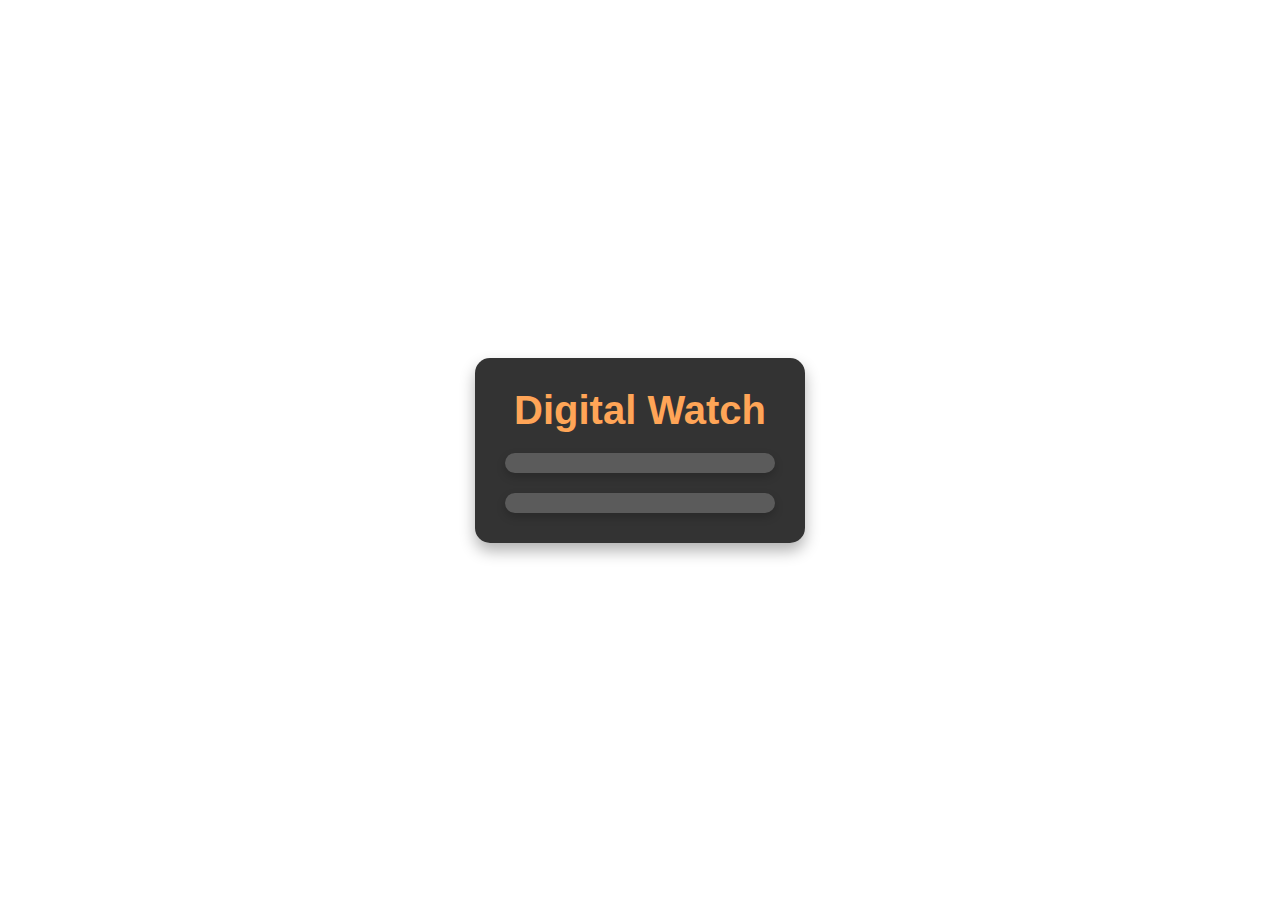
<file: index.html>
<!DOCTYPE html>
<html lang="en">
  <head>
    <meta charset="UTF-8" />
    <meta name="viewport" content="width=device-width, initial-scale=1.0" />
    <title>Document</title>
    <link rel="stylesheet" href="style.css" />
  </head>
  <body>
    <div class="container">
      <h1>Digital Watch</h1>
      <div class="time"></div>
      <div class="day"></div>
    </div>

    <script src="script.js"></script>
  </body>
</html>
</file>
<file: style.css>
* {
  margin: 0;
  padding: 0;
  box-sizing: border-box;
}

body {
  font-family: Arial, sans-serif;
  display: flex;
  justify-content: center;
  align-items: center;
  height: 100vh;
  color: #674f4f;
}

.container {
  text-align: center;
  padding: 30px;
  background-color: rgba(0, 0, 0, 0.8);
  border-radius: 15px;
  box-shadow: 0px 8px 15px rgba(0, 0, 0, 0.3);
  width: 330px;
}

h1 {
  font-size: 2.5rem;
  margin-bottom: 20px;
  color: #ffa557;
}

.time {
  font-size: 2.2em;
  font-weight: bold;
  color: #b6daf7;
  margin-bottom: 20px;
  padding: 10px;
  background-color: rgba(255, 255, 255, 0.2);
  border-radius: 10px;
  box-shadow: 0px 4px 10px rgba(0, 0, 0, 0.2);
}

.day {
  font-size: 1.5rem;
  color: #bcd11d;
  padding: 10px;
  background-color: rgba(255, 255, 255, 0.2);
  border-radius: 10px;
  box-shadow: 0px 4px 10px rgba(0, 0, 0, 0.2);
}
</file>
